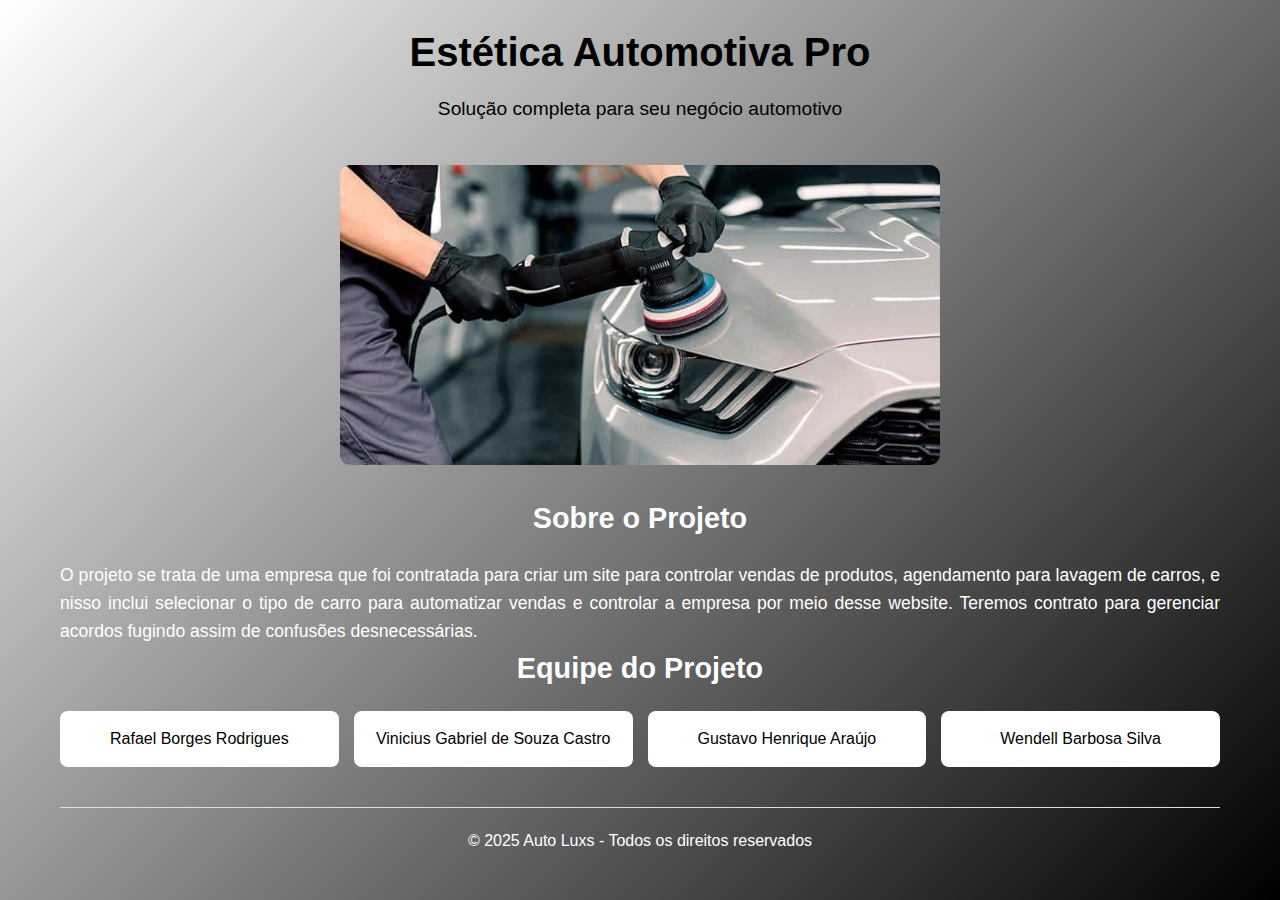
<file: index.html>
<!DOCTYPE html>
<html lang="pt-BR">
<head>
    <meta charset="UTF-8">
    <meta name="viewport" content="width=device-width, initial-scale=1.0">
    <title>Estética Automotiva</title>
    <link rel="stylesheet" href="style.css">
</head>
<body>
    <div class="container">
        <header>
            <h1>Estética Automotiva Pro</h1>
            <p class="subtitle">Solução completa para seu negócio automotivo</p>
        </header>

        <main>
            <section class="hero">
                <img src="./WhatsApp Image 2025-09-03 at 20.32.27_c3ce56db.jpg" alt="Estética Automotiva" class="hero-image">

            <section class="project">
                <h2>Sobre o Projeto</h2>
                <p>
                    O projeto se trata de uma empresa que foi contratada para criar um site para controlar vendas de produtos, 
                    agendamento para lavagem de carros, e nisso inclui selecionar o tipo de carro para automatizar vendas e 
                    controlar a empresa por meio desse website. Teremos contrato para gerenciar acordos fugindo assim de 
                    confusões desnecessárias.
                </p>
            </section>

            <section class="team">
                <h2>Equipe do Projeto</h2>
                <div class="team-list">
                    <div class="member">Rafael Borges Rodrigues</div>
                    <div class="member">Vinicius Gabriel de Souza Castro</div>
                    <div class="member">Gustavo Henrique Araújo</div>
                    <div class="member">Wendell Barbosa Silva</div>
                </div>
            </section>
        </main>

        <footer>
            <p>&copy; 2025 Auto Luxs - Todos os direitos reservados</p>
        </footer>
    </div>
</body>
</html>
</file>
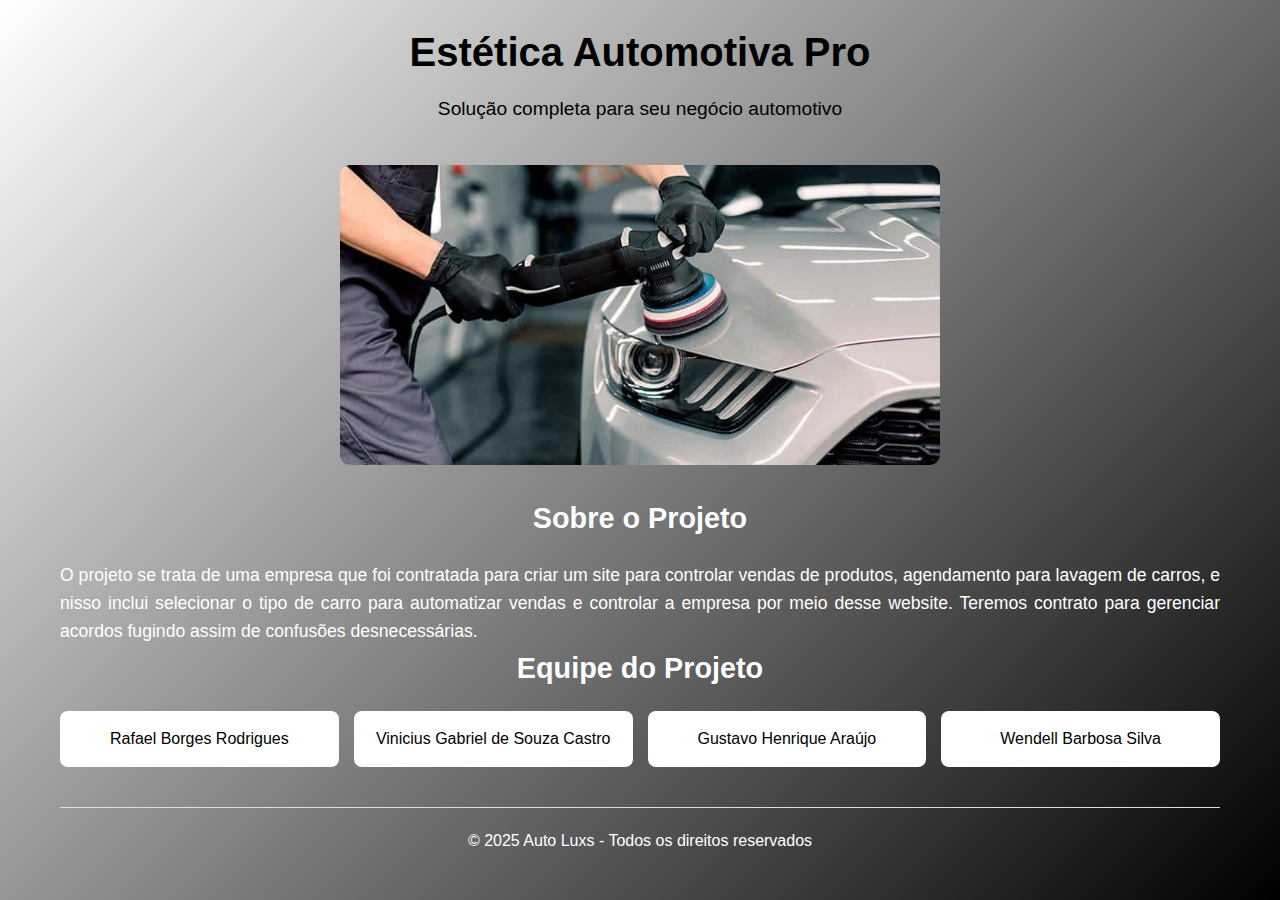
<file: inicial.html>
<!DOCTYPE html>
<html lang="pt-BR">
<head>
    <meta charset="UTF-8">
    <meta name="viewport" content="width=device-width, initial-scale=1.0">
    <title>Estética Automotiva</title>
    <link rel="stylesheet" href="inicial.css">
</head>
<body>
    <div class="container">
        <header>
            <h1>Estética Automotiva Pro</h1>
            <p class="subtitle">Solução completa para seu negócio automotivo</p>
        </header>

        <main>
            <section class="hero">
                <img src="./WhatsApp Image 2025-09-03 at 20.32.27_c3ce56db.jpg" alt="Estética Automotiva" class="hero-image">

            <section class="project">
                <h2>Sobre o Projeto</h2>
                <p>
                    O projeto se trata de uma empresa que foi contratada para criar um site para controlar vendas de produtos, 
                    agendamento para lavagem de carros, e nisso inclui selecionar o tipo de carro para automatizar vendas e 
                    controlar a empresa por meio desse website. Teremos contrato para gerenciar acordos fugindo assim de 
                    confusões desnecessárias.
                </p>
            </section>

            <section class="team">
                <h2>Equipe do Projeto</h2>
                <div class="team-list">
                    <div class="member">Rafael Borges Rodrigues</div>
                    <div class="member">Vinicius Gabriel de Souza Castro</div>
                    <div class="member">Gustavo Henrique Araújo</div>
                    <div class="member">Wendell Barbosa Silva</div>
                </div>
            </section>
        </main>

        <footer>
            <p>&copy; 2025 Auto Luxs - Todos os direitos reservados</p>
        </footer>
    </div>
</body>
</html>
</file>
<file: style.css>
* {
    margin: 0;
    padding: 0;
    box-sizing: border-box;
}

body {
    font-family: 'Segoe UI', Tahoma, Geneva, Verdana, sans-serif;
    line-height: 1.6;
    background: linear-gradient(135deg, #ffffff 0%, #000000 100%);
    min-height: 100vh;
}

.container {
    max-width: 1200px;
    margin: 0 auto;
    padding: 20px;
}

header {
    text-align: center;
    margin-bottom: 40px;
}

header h1 {
    font-size: 2.5rem;
    color: #000000;
    margin-bottom: 10px;
}

.subtitle {
    font-size: 1.2rem;
    color: #000000;
}


.hero-image {
    width: 100%;
    max-width: 600px;
    height: 300px;
    object-fit: cover;
    border-radius: 10px;
    display: block;
    margin: 0 auto 30px;
}



h2 {
    color: #ffffff;
    font-size: 1.8rem;
    margin-bottom: 20px;
    text-align: center;
}


.project p {
    font-size: 1.1rem;
    text-align: justify;
    color: #ffffff;
}


.team-list {
    display: grid;
    grid-template-columns: repeat(auto-fit, minmax(250px, 1fr));
    gap: 15px;
}

.member {
    background: #ffffff;
    padding: 15px;
    border-radius: 8px;
    text-align: center;
    font-weight: 500;
    color: #000000;
    transition: background-color 0.3s ease;
}

.member:hover {
    background: #3d3d3d;
    color: rgb(255, 255, 255)
}


footer {
    text-align: center;
    padding: 20px;
    color: #ffffff;
    border-top: 1px solid #ddd;
    margin-top: 40px;
}
</file>
<file: inicial.css>
* {
    margin: 0;
    padding: 0;
    box-sizing: border-box;
}

body {
    font-family: 'Segoe UI', Tahoma, Geneva, Verdana, sans-serif;
    line-height: 1.6;
    background: linear-gradient(135deg, #ffffff 0%, #000000 100%);
    min-height: 100vh;
}

.container {
    max-width: 1200px;
    margin: 0 auto;
    padding: 20px;
}

header {
    text-align: center;
    margin-bottom: 40px;
}

header h1 {
    font-size: 2.5rem;
    color: #000000;
    margin-bottom: 10px;
}

.subtitle {
    font-size: 1.2rem;
    color: #000000;
}


.hero-image {
    width: 100%;
    max-width: 600px;
    height: 300px;
    object-fit: cover;
    border-radius: 10px;
    display: block;
    margin: 0 auto 30px;
}



h2 {
    color: #ffffff;
    font-size: 1.8rem;
    margin-bottom: 20px;
    text-align: center;
}


.project p {
    font-size: 1.1rem;
    text-align: justify;
    color: #ffffff;
}


.team-list {
    display: grid;
    grid-template-columns: repeat(auto-fit, minmax(250px, 1fr));
    gap: 15px;
}

.member {
    background: #ffffff;
    padding: 15px;
    border-radius: 8px;
    text-align: center;
    font-weight: 500;
    color: #000000;
    transition: background-color 0.3s ease;
}

.member:hover {
    background: #3d3d3d;
    color: rgb(255, 255, 255)
}


footer {
    text-align: center;
    padding: 20px;
    color: #ffffff;
    border-top: 1px solid #ddd;
    margin-top: 40px;
}
</file>
